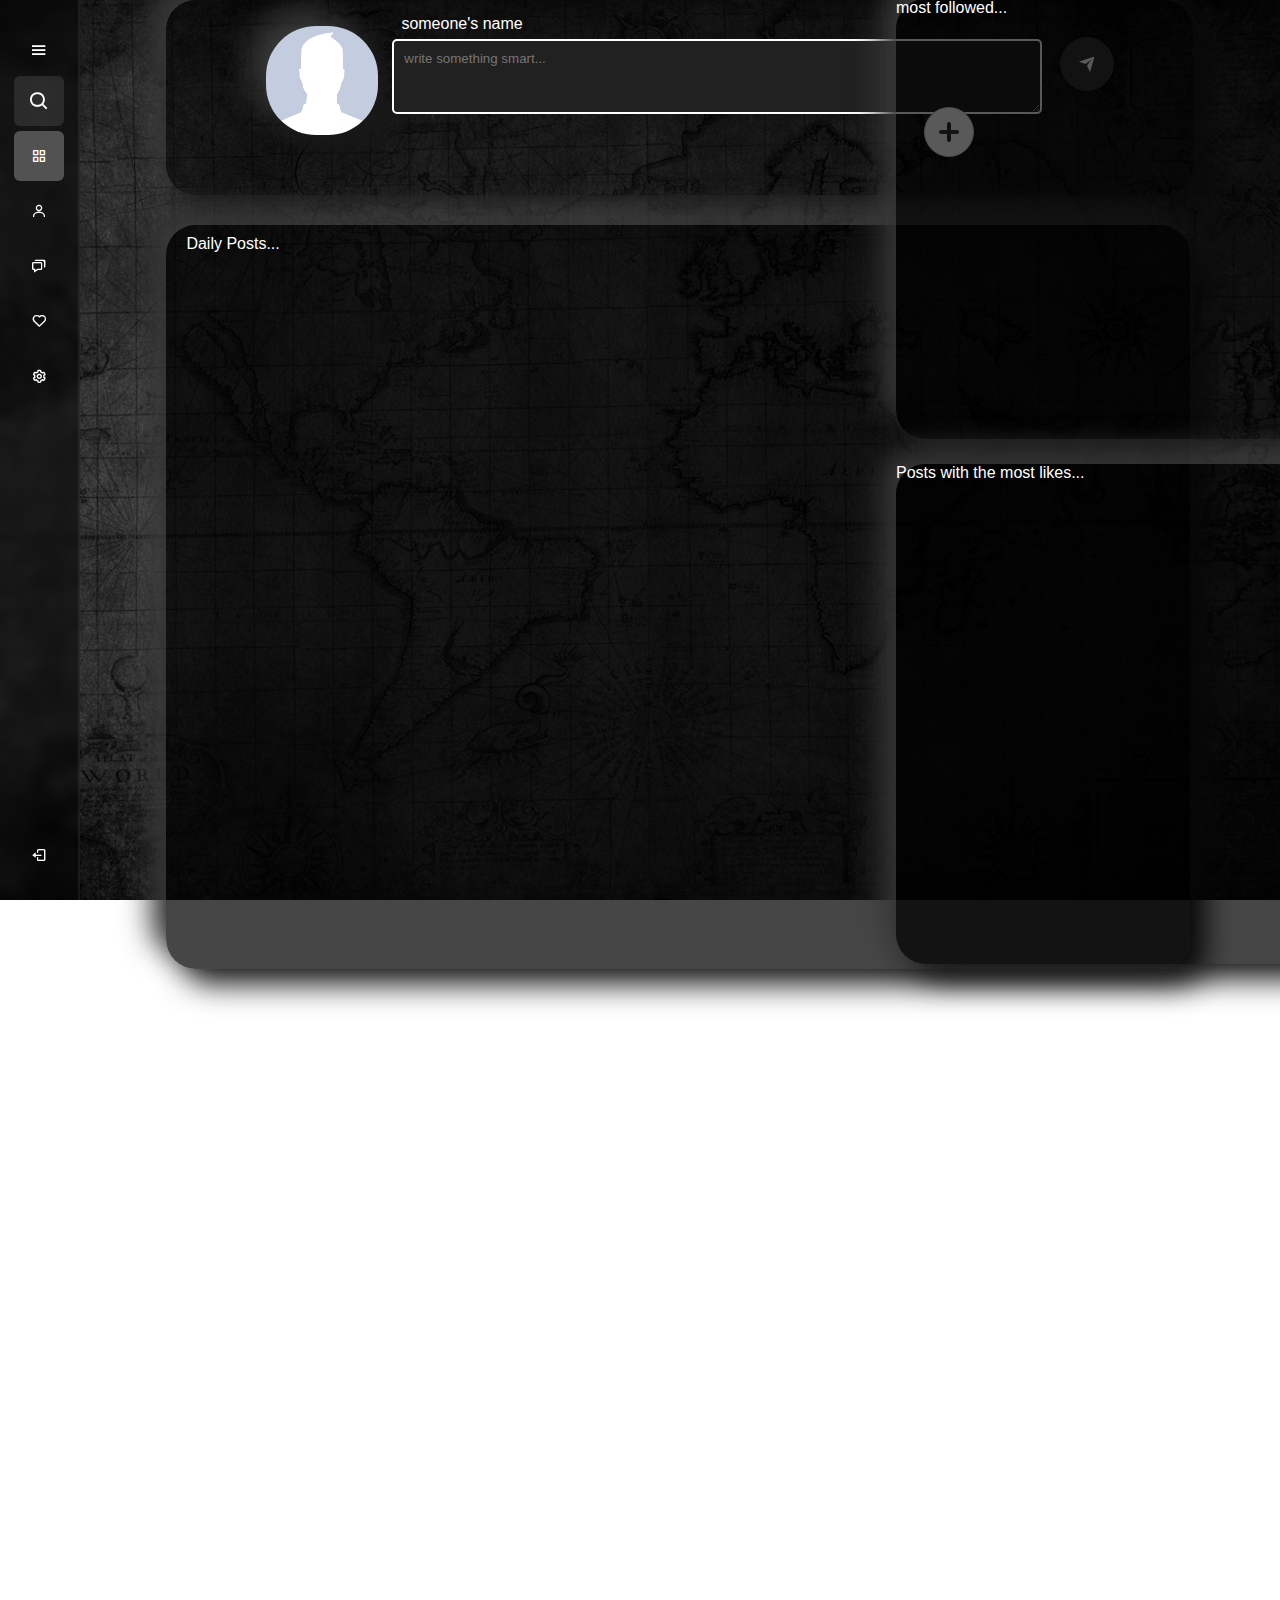
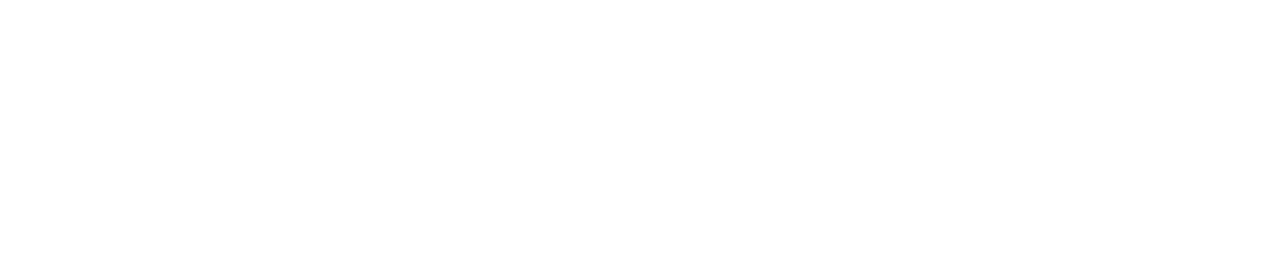
<file: Proyecto-mejorado/Ventana-de-entrada/index.html>
<!DOCTYPE html>
<html lang="en">
<head>
    <meta charset="UTF-8">
    <meta name="viewport" content="width=device-width, initial-scale=1.0">
    <title>Document</title>
    <link href='https://unpkg.com/boxicons@2.1.4/css/boxicons.min.css' rel='stylesheet'>
    <link rel="stylesheet" href="https://cdnjs.cloudflare.com/ajax/libs/font-awesome/6.4.0/css/all.min.css">
    <link rel="stylesheet" href="https://cdn.jsdelivr.net/npm/swiper@9/swiper-bundle.min.css" />
    <link rel="stylesheet" href="Styles.css">
    <link rel="stylesheet" href="content-styles.css">

</head>
<body>
    <section>
         <div class="sidebar">
         <div class="logo-content">
            <div class="logo">
                <i class='bx bxl-flutter'></i>
                <h3>The Anachronistic Archive</h3>
            </div>
            <i class='bx bx-menu' id="btn"></i>
         </div>

        <ul class="list">
            <li class="search">
                    <i class='bx bx-search' ></i>
                    <input type="text" placeholder="Search...">
            </li>
            <li class="list-item active">
                <a href="#">
                    <i class='bx bx-grid-alt' ></i>
                    <span 
                    class="links-name">my posts</span>
                </a>
                <span class="tooltip">my posts</span>
            </li>
            <li class="list-item">
                <a href="#">
                    <i class='bx bx-user'></i>
                    <span class="links-name">User</span>
                </a>
                <span class="tooltip">User</span>
            </li>
            <li class="list-item">
                <a href="#">
                    <i class='bx bx-chat'></i>
                    <span 
                    class="links-name">Notifications
                  </span>
                </a>
                <span class="tooltip">Notifications
               </span>
            </li>
            <li class="list-item">
                <a href="#">
                    <i class='bx bx-heart' ></i>
                    <span 
                    class="links-name">Saved</span>
                </a>
                <span class="tooltip">Saved</span>
            </li>
            <li class="list-item">
                <a href="#">
                    <i class='bx bx-cog' ></i>
                    <span 
                    class="links-name">Setting</span>
                </a>
                <span class="tooltip">Setting</span>
            </li>

        </ul>
        <ul class="list-logout">
            <li>
                <a href="#">
                    <i class='bx bx-log-out'></i>
                    <span 
                    class="links-name">Logout</span>
                  </a>
               </li>
            </ul>
         </div>
         <section>
            
<div class="card">  
    <span class="user-name">someone's name
    </span>
<div class="user-card"></div>

<textarea placeholder="write something smart..." class="input" name="text"></textarea>

<button class="icon-btn add-btn">
    <div class="add-icon"></div>
    <div class="btn-txt">Add Photo</div>
</button>

<button class="send-button">
    <div class="svg-wrapper-1">
      <div class="svg-wrapper">
        <svg height="24" width="24" viewBox="0 0 24 24" xmlns="http://www.w3.org/2000/svg">
          <path d="M0 0h24v24H0z" fill="none"></path>
          <path d="M1.946 9.315c-.522-.174-.527-.455.01-.634l19.087-6.362c.529-.176.832.12.684.638l-5.454 19.086c-.15.529-.455.547-.679.045L12 14l6-8-8 6-8.054-2.685z" fill="currentColor"></path>
        </svg>
      </div>
    </div>
    <span>Send</span>
  </button>
</div>

<div class="coent-container">
    <span class="text-top-left">Daily Posts...</span>
</div>

<div class="followed">
    <span class="follow-text">most followed...</span>
</div>

<div class="likes">
    <span class="likes-text">Posts with the most likes...</span>
</div>           
  
    <script src="index.js"></script>        
</body>
</file>
<file: Proyecto-mejorado/Ventana-de-entrada/Styles.css>
* {
    margin: 0;
    padding: 0;
    box-sizing: border-box;
    font-family: 'Poppins', sans-serif;
    margin-bottom: 0;

}

section {
    
    min-height: 100vh;
    background: url('historia\ wallpaper.jpg') fixed no-repeat;
    background-size: cover;
    background-position:center ;

}




.sidebar {

    position: fixed;
    top: 0;
    left: 0;
    width: 80px;
    height: 100%;
    background: rgba(0, 0, 0, .5);
    backdrop-filter: blur(5px);
    border-right: 2px solid rgba(255, 255, 255, .07);
    padding: 6px 14px;
    transition: .5s ease;
    z-index: 999;

}



.sidebar.active {

    width: 240px;
}

.sidebar .logo-content .logo {

    display: flex;
    align-items: center;
    color: #fff;
    width: 100%;
    height: 50px;
    pointer-events: none;
    opacity: 0;
    transition: .3s ease;

}

.sidebar.active .logo-content .logo {

    transition-delay: .2s;
    opacity: 1;
}

.logo-content .logo i {

    font-size: 28px;
    margin-right: 5px;

}

.logo-content .logo h3 {

    font-size: 20px;
}

.sidebar #btn {

    position: absolute;
    top: 25px;
    left: 50%;
    transform: translateX(-50%);
    color: #fff;
    font-size: 20px;
    width: 50px;
    height: 50px;
    text-align: center;
    line-height: 50px;

}

.sidebar.active #btn {

    left: 90%;

}

.sidebar ul {

    margin-top: 20px;
}

.sidebar ul li {

    position: relative;
    width: 100%;
    height: 50px;
    list-style: none;
    margin: 5px 0;
    line-height: 50px;

}

.sidebar ul li input {

    position: absolute;
    top: 0;
    left: 0;
    width: 100%;
    height: 100%;
    background: rgba(255, 255, 255, .1);
    border-radius: 6px;
    border: none;
    outline: none;
    padding-left: 50px;
    font-size: 18px;
    color: #fff;

}

.sidebar.active ul li input{

    padding: 0 20px 0 50px;
}

.sidebar ul li .bx-search {

    position: absolute;
    color:#fff;
    font-size: 22px;
    z-index: 99;
}

.sidebar ul li a {

    display: flex;
    align-items: center;
    color: #fff;
    text-decoration: none;
    border-radius: 6px;
    white-space: nowrap;
    transition: .5s ease;
}

.sidebar ul li a:hover {

    background: rgba(255, 255, 255, .1);
}

.sidebar ul .list-item.active a {

    background: #525252;
}

.sidebar ul li i {

    min-width: 50px;
    height: 50px;
    text-align: center;
    line-height: 50px;
}

.sidebar .links-name {

    opacity: 0;
    pointer-events: none;
    transition: opasity .3s ease ;

}

.sidebar.active .links-name {

    opacity: 1;
    pointer-events: auto;
}

.sidebar .list-logout {

    position: absolute;
    bottom: 0;
    margin: 15px 0;
    width: 64%;
}

.sidebar.active .list-logout {

    width: 89%;
}

.sidebar ul li .tooltip {

    position: absolute;
    top: 0;
    left: 130px;
    transform: translate(-50%, -50%);
    width: 122px;
    height: 35px;
    background: #525151;
    color: #fff;
    border-radius: 6px;
    box-shadow: 0 5px 10px rgba(0, 0, 0, .2);
    text-align: center;
    line-height: 34px;
    pointer-events: none;
    opacity: 0;

}


.sidebar ul li:hover .tooltip {

    transition: .5s ease;
    top: 50%;
    opacity: 1;
}

.sidebar.active ul li .tooltip {

    display: none;

}
</file>
<file: Proyecto-mejorado/Ventana-de-entrada/content-styles.css>
.card {
    width: 1027px;
    height: 195px;
    border-radius: 30px;
    background: #00000083;
    box-shadow: 15px 15px 30px rgb(25, 25, 25),
                -15px -15px 30px rgb(60, 60, 60);
            
     position: relative;   
     left: 13%;    
     /* imagen de usuario */
     .user-card {
        width: 112px;
        height: 109px;
        border-radius: 50px;
        background:url(no-user-picture.jpg) ;
        background-size: cover;
        background-position: center;
        box-shadow: 15px 15px 30px rgb(25, 25, 25),
                    -15px -15px 30px rgb(60, 60, 60);
        position: relative; 
        left: 100px;
        top: 26px;      
        
    }
    
    /* Nombre de usuario */

    .user-name {
        position: absolute;
        top: 15px;
        left: 235px;
        color: white;
         }




    /*cuadro para comentar */ 

    .input {
        background-color: #212121;
        width: 650px;
        height: 75px;
        padding: 10px;
        border: 2px solid white;
        border-radius: 5px;
        position: relative;
        left: 22%;
        top: -70px;
        color: white;
       
      }
      
      .input:focus {
        color: rgb(255, 255, 255);
        background-color: #212121;
        outline-color: rgb(255, 255, 255);
        box-shadow: -3px -3px 15px rgb(255, 255, 255);
        transition: .1s;
        transition-property: box-shadow;
        

      }

      /*Add photo */

      .icon-btn {
        width: 50px;
        height: 50px;
        border: 1px solid #cdcdcd;
        background: white;
        border-radius: 25px;
        overflow: hidden;
        position: relative;
        transition: width 0.2s ease-in-out;
        font-weight: 500;
        font-family: inherit;
        position: relative;
        top: -40px;
        left: 10%;
        color: rgb(12, 11, 11);
      }
      
      .add-btn:hover {
        width: 120px;
      }
      
      .add-btn::before,
      .add-btn::after {
        transition: width 0.2s ease-in-out, border-radius 0.2s ease-in-out;
        content: "";
        position: absolute;
        height: 4px;
        width: 10px;
        top: calc(50% - 2px);
        background: rgb(58, 58, 58);
      }
      
      .add-btn::after {
        right: 14px;
        overflow: hidden;
        border-top-right-radius: 2px;
        border-bottom-right-radius: 2px;
      }
      
      .add-btn::before {
        left: 14px;
        border-top-left-radius: 2px;
        border-bottom-left-radius: 2px;
      }
      
      .icon-btn:focus {
        outline: none;
      }
      
      .btn-txt {
        opacity: 0;
        transition: opacity 0.2s;
      }
      
      .add-btn:hover::before,
      .add-btn:hover::after {
        width: 4px;
        border-radius: 2px;
      }
      
      .add-btn:hover .btn-txt {
        opacity: 1;
      }
      
      .add-icon::after,
      .add-icon::before {
        transition: all 0.2s ease-in-out;
        content: "";
        position: absolute;
        height: 20px;
        width: 2px;
        top: calc(50% - 10px);
        background: rgb(49, 49, 49);
        overflow: hidden;
      }
      
      .add-icon::before {
        left: 22px;
        border-top-left-radius: 2px;
        border-bottom-left-radius: 2px;
      }
      
      .add-icon::after {
        right: 22px;
        border-top-right-radius: 2px;
        border-bottom-right-radius: 2px;
      }
      
      .add-btn:hover .add-icon::before {
        left: 15px;
        height: 4px;
        top: calc(50% - 2px);
      }
      
      .add-btn:hover .add-icon::after {
        right: 15px;
        height: 4px;
        top: calc(50% - 2px);
      }

      /*Send Button */

      .send-button {
        font-family: inherit;
        font-size: 0%;
        background: linear-gradient(to bottom, #000000 0%,#000000 100%);
        color: white;
        padding: 0.8em 1.2em;
        display: flex;
        align-items: center;
        justify-content: center;
        border: none;
        border-radius: 25px;
        box-shadow: 0px 5px 10px rgba(0, 0, 0, 0.2);
        transition: all 0.3s;
        position: relative;
        left: 87%;
        top: -160px;
      }
      
      .send-button:hover {
        transform: translateY(-3px);
        box-shadow: 0px 8px 15px rgba(0, 0, 0, 0.3);
        padding: 0em;
        background: linear-gradient(to bottom, #ffffff 0%,hsl(220, 15%, 88%) 100%);
        cursor: pointer;
      }
      
      .send-button:active {
        transform: scale(0.95);
        box-shadow: 0px 2px 5px rgba(0, 0, 0, 0.2);
      }
      
      .send-button span {
        display: block;
        margin-left: 0.4em;
        transition: all 0.3s;
      }
      
      .send-button span {
        scale: 0;
        font-size: 0%;
        opacity: 0;
        transition: all 0.5s;
      }
      
      .send-button svg {
        width: 18px;
        height: 18px;
        fill: white;
        transition: all 0.3s;
      }
      
      .send-button .svg-wrapper {
        display: flex;
        align-items: center;
        justify-content: center;
        width: 30px;
        height: 30px;
        border-radius: 50%;
        background-color: rgba(255, 255, 255, 0.2);
        transition: all 0.3s;
      }
      
      .send-button .svg-wrapper {
        background-color: rgba(58, 58, 58, 0.897);
        width: 54px;
        height: 54px;
      }
      
      .send-button:hover svg {
        width: 25px;
        height: 25px;
        margin-right: 5px;
        transform: rotate(45deg);
      }
        

   }
   
   /*/////////////Coment container//////////////////*/ 

   .coent-container {
    width: 1024px;
    height: 744px;
    border-radius: 30px;
    background: #000000b9;
    box-shadow: 15px 15px 30px rgb(25, 25, 25),
                -15px -15px 30px rgb(60, 60, 60);
    position: relative;
    left: 13%;
    top: 30px; 
    
    

    .text-top-left {
        position: absolute;
        top: 10px;
        left: 20px;
        color: white;
        /* otros estilos del texto */
      }

   }
   
   
   
   /* cuadro  para personas con mas seguidores  */

   .followed {
    width: 515px;
    height: 440px;
    border-radius: 30px;
    background: #000000a6;
    box-shadow: 15px 15px 30px rgb(25, 25, 25),
                -15px -15px 30px rgb(60, 60, 60);
     position: relative;  
     top: -940px;
     left: 70%;   
     
     
     .follow-text {
        position: absolute;
        top: 0;
        left: 0;
        color: white;
        
      }
   }
   
   /* cuadro para comentarios con mas likes */

   .likes{
    width: 515px;
    height: 500px;
    border-radius: 30px;
    background: #000000b9;
    box-shadow: 15px 15px 30px rgb(25, 25, 25),
                -15px -15px 30px rgb(60, 60, 60);
    position: relative;
    top: -915px;
    left: 70%;     
    

    .likes-text {
        position: absolute;
        top: 0;
        left: 0;
        color: white;
        
      }
    
   }
</file>
